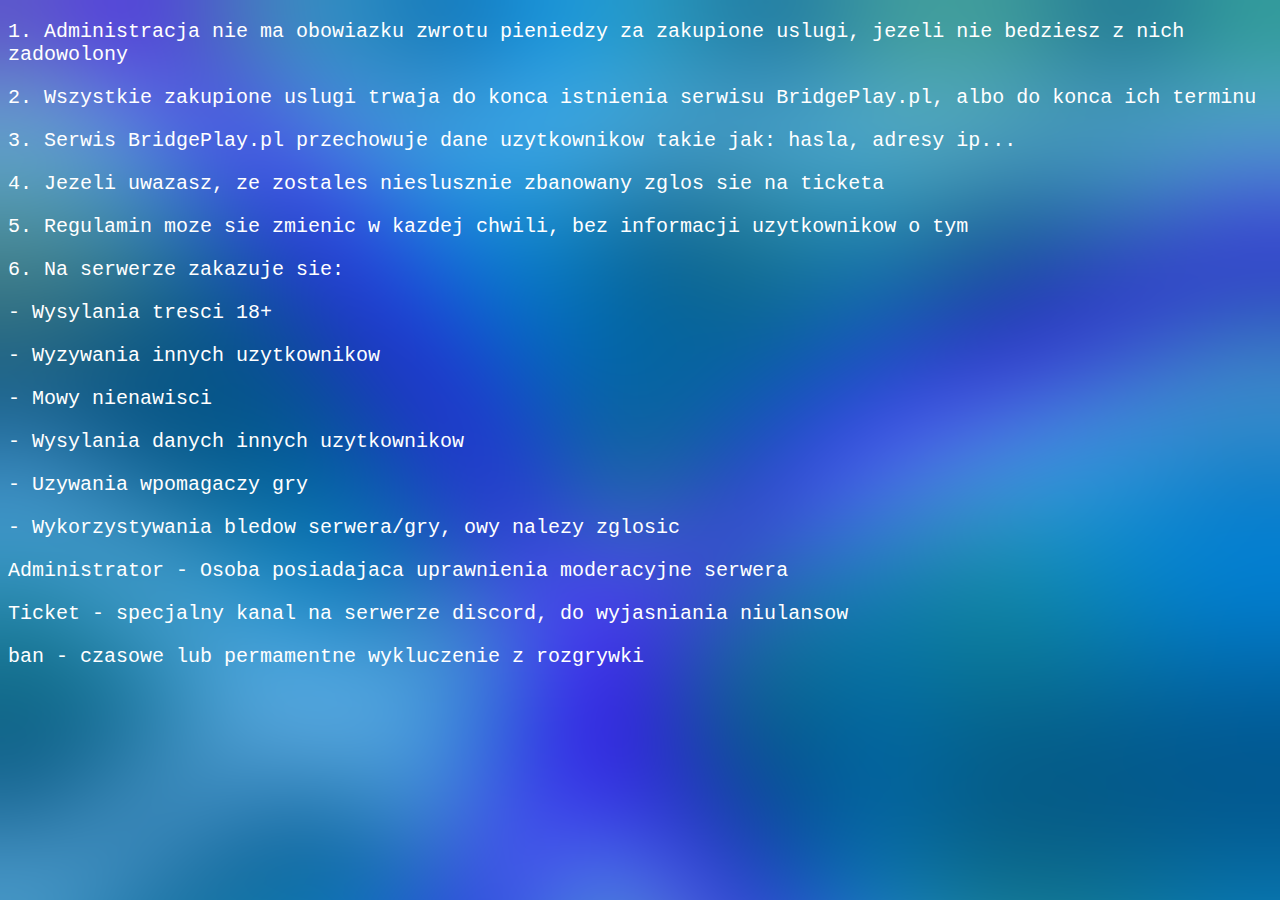
<file: regulamin.html>
<!DOCTYPE html>
<html>

 <head>
    <title class="title">BridgePlay.pl</title>
    <link type="text/css" rel="stylesheet" href="regulamin.css">


 </head>

<body>


    <p class="s1">1. Administracja nie ma obowiazku zwrotu pieniedzy za zakupione uslugi, jezeli nie bedziesz z nich zadowolony</p>
    <p class="s1">2. Wszystkie zakupione uslugi trwaja do konca istnienia serwisu BridgePlay.pl, albo do konca ich terminu</p>
    <p class="s1">3. Serwis BridgePlay.pl przechowuje dane uzytkownikow takie jak: hasla, adresy ip...</p>
    <p class="s1">4. Jezeli uwazasz, ze zostales nieslusznie zbanowany zglos sie na ticketa</p>
    <p class="s1">5. Regulamin moze sie zmienic w kazdej chwili, bez informacji uzytkownikow o tym</p>
    <p class="s1">6. Na serwerze zakazuje sie:</p>
    <p class="s1">  - Wysylania tresci 18+</p>
    <p class="s1">  - Wyzywania innych uzytkownikow</p>
    <p class="s1">  - Mowy nienawisci</p>
    <p class="s1">  - Wysylania danych innych uzytkownikow</p>
    <p class="s1">  - Uzywania wpomagaczy gry</p>
    <p class="s1">  - Wykorzystywania bledow serwera/gry, owy nalezy zglosic</p>
    <p class="s1">Administrator - Osoba posiadajaca uprawnienia moderacyjne serwera</p>
    <p class="s1">Ticket - specjalny kanal na serwerze discord, do wyjasniania niulansow</p>
    <p class="s1">ban - czasowe lub permamentne wykluczenie z rozgrywki</p>

    <a href="index.html">
        <p class="powrot">Powrot</p>
</body>

</html>
</file>
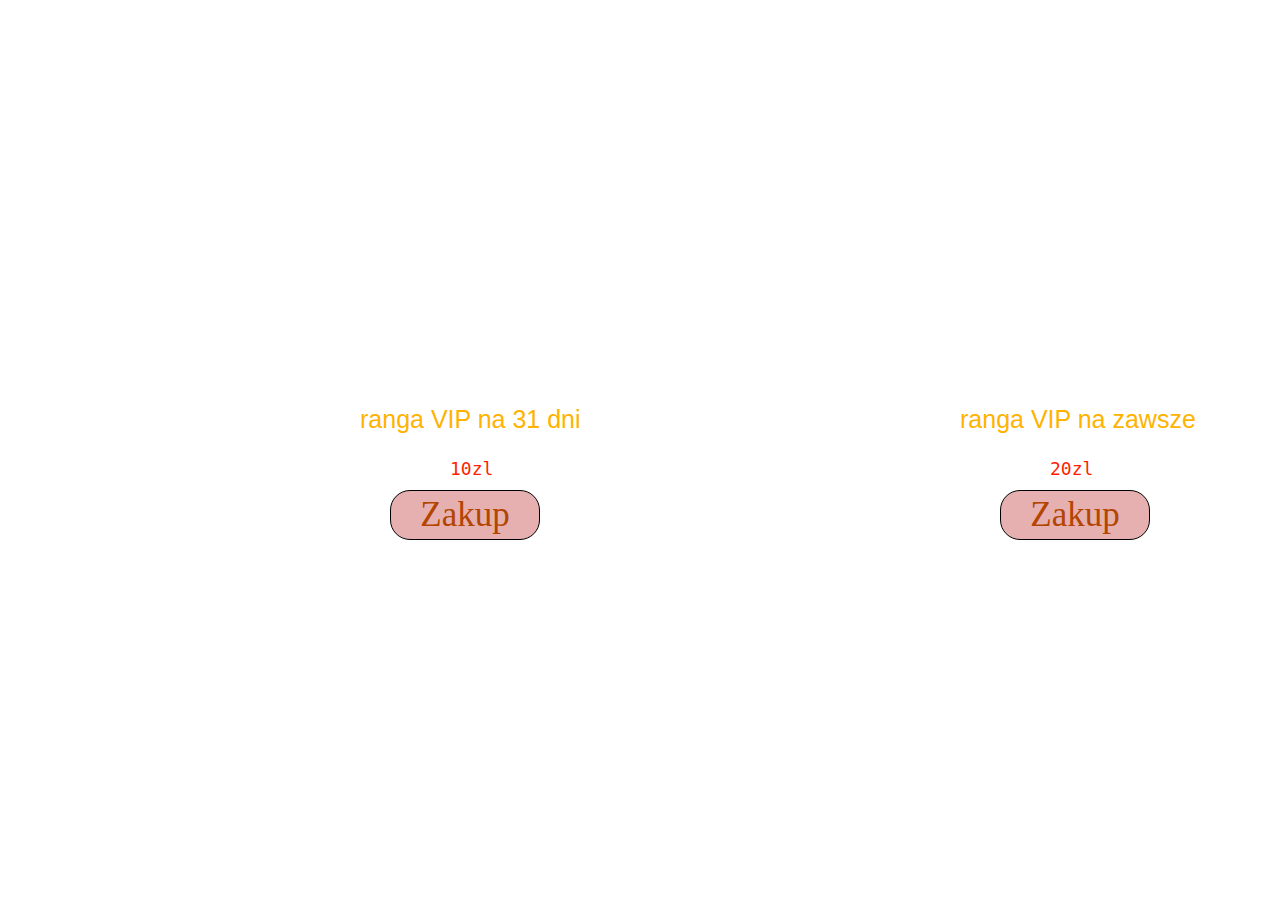
<file: sklep/fastbuilder.html>
<!DOCTYPE html>
<html>

 <head>
    <title class="title">BridgePlay.pl</title>
    <link type="text/css" rel="stylesheet" href="fastbuilder.css">


 </head>

<body>


    <a href="fb/vip1.html">
        <p class="vip1">ranga VIP na 31 dni</p>
        <p class="vip1c">10zl</p>


    <a href="fb/vip2.html">
        <p class="vip2">ranga VIP na zawsze</p>
        <p class="vip2c">20zl</p>
    

    <a href="fb/vip1.html">
        <button class="vip1B">Zakup</button>



    <a href="fb/vip2.html">
        <button class="vip2B">Zakup</button>
    
</body>

</html>
</file>
<file: regulamin.css>
html, body {
    height: 1%;
    background-size: cover;
    background-image: Url(obrazy/gra3.png);
}
.s1 {
    color: rgb(255, 255, 255);
    font-size: 20px;
    font-family: monospace;
}
.powrot {
    top: 0px; bottom: 0px; right: 0px; left: 1370px;
    position: absolute;
    color: rgb(255, 0, 0);
    font-family: fantasy;
    font-size: 50px;
}
</file>
<file: sklep/fastbuilder.css>
html, body {
    height: 1%;
    background-size: cover;
    background-image: Url(file:///C:/Users/LENOVO/Desktop/serioSTRONA/obrazy/st.png);
}

.vip1 {
    top: 380px; bottom: 0px; right: 0px; left: 360px;
    position: absolute;
    color: rgb(255, 179, 0);
    font-size: 25px;
    font-family: 'Segoe UI', Tahoma, Geneva, Verdana, sans-serif;
    width: 300px;
    height: 30px;
}
.vip1:hover {
    transition: font-size 200ms;
    transition: left 200ms;
    transition: bold 700ms bold 700ms;
    color: rgb(195, 255, 0);
    font-weight: bold;
    left: 325px;
    font-size: 30px;
    width: 310px;
    height: 40px;
}
.vip1c {
    top: 440px; bottom: 0px; right: 0px; left: 450px;
    position: absolute;
    color: rgb(255, 30, 0);
    font-size: 18px;
    font-family: monospace;
    width: 30px;
    height: 30px;
}










.vip2 {
    top: 380px; bottom: 0px; right: 0px; left: 960px;
    position: absolute;
    color: rgb(255, 179, 0);
    font-size: 25px;
    font-family: 'Segoe UI', Tahoma, Geneva, Verdana, sans-serif;
    width: 300px;
    height: 30px;
}
.vip2:hover {
    transition: font-size 200ms;
    transition: left 200ms;
    transition: bold 700ms bold 700ms;
    color: rgb(195, 255, 0);
    font-weight: bold;
    left: 925px;
    font-size: 30px;
    width: 310px;
    height: 40px;
}
.vip2c {
    top: 440px; bottom: 0px; right: 0px; left: 1050px;
    position: absolute;
    color: rgb(255, 30, 0);
    font-size: 18px;
    font-family: monospace;
    width: 30px;
    height: 30px;
}

.vip2B {
    top: 490px; bottom: 0px; right: 0px; left: 1000px;
    position: absolute;
    width: 150px;
    height: 50px;
    font-size: 35px;
    background-color: rgb(230, 176, 176);
    border-radius: 20px;
    border-bottom: 10px;
    border: 1px solid rgb(0, 0, 0);
    cursor: pointer;
    text-align: center;
    font-family: serif;
    color: rgb(179, 69, 0);
}
.vip2B:hover {
    width: 180px;
    height: 60px;
    font-size: 45px;
    border-radius: 50px;
    color: yellow;
    background-color: rgb(163, 55, 55);
    transition: all 200ms;
}
.vip1B {
    top: 490px; bottom: 0px; right: 0px; left: 390px;
    position: absolute;
    width: 150px;
    height: 50px;
    font-size: 35px;
    background-color: rgb(230, 176, 176);
    border-radius: 20px;
    border-bottom: 10px;
    border: 1px solid rgb(0, 0, 0);
    cursor: pointer;
    text-align: center;
    font-family: serif;
    color: rgb(179, 69, 0);
}
.vip1B:hover {
    width: 180px;
    height: 60px;
    font-size: 45px;
    border-radius: 50px;
    color: yellow;
    background-color: rgb(163, 55, 55);
    transition: all 200ms;
}
</file>
